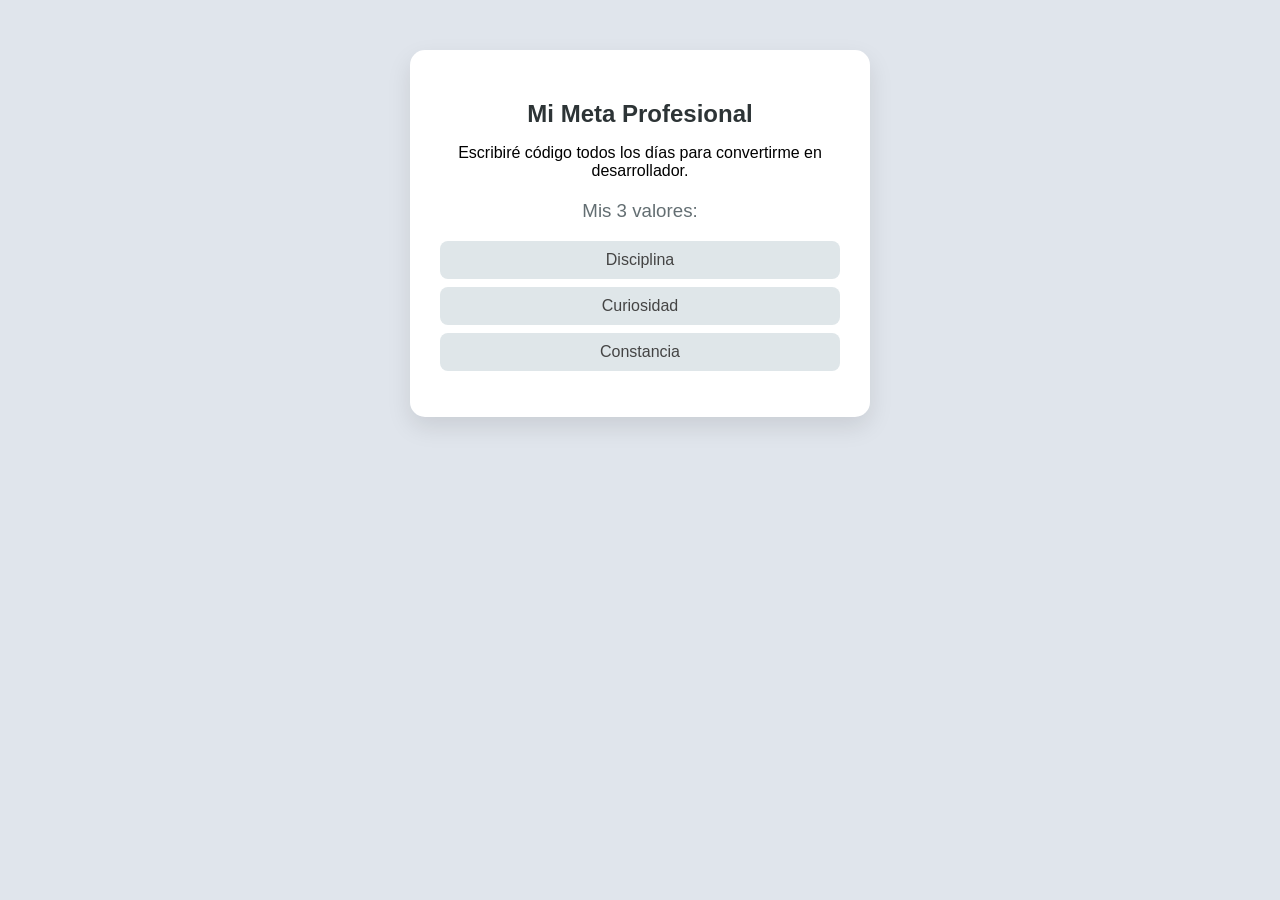
<file: retro-semana1.html>
<!DOCTYPE html>
<html lang="es">
<head>
    <meta charset="UTF-8">
    <meta name="viewport" content="width=device-width, initial-scale=1.0">
    <title>Document</title>
    <link rel="stylesheet" href="retro-semana1.css">
</head>
<body>
    <section class="tarjeta">
        <h2>Mi Meta Profesional</h2>
        <p>Escribiré código todos los días para convertirme en desarrollador.</p>

        <h3>Mis 3 valores:</h3>
        <ul>
            <li>Disciplina</li>
            <li>Curiosidad</li>
            <li>Constancia</li>
        </ul>
    </section>   
</body>
</html>
</file>
<file: retro-semana1.css>
body {
    background-color: #e0e5ec;
    font-family: sans-serif;
    display: flex;
    justify-content: center;
    padding-top: 50px;
    margin: 0;
}

.tarjeta {
    background-color: white;
    padding: 30px;
    border-radius: 15px;
    box-shadow: 0 10px 25px rgba(0, 0, 0, 0.1);
    text-align: center;
    width: 100%;
    max-width: 400px;
}

h2 {
    color: #2d3436;
    margin-bottom: 10px;
}

h3 {
    color: #636e72;
    margin-top: 20px;
    font-weight: normal;
}

ul {
    list-style: none;
    padding: 0;
}

li {
    background: #dfe6e9;
    margin: 8px 0;
    padding: 10px;
    border-radius: 8px;
    color: #444;
}
</file>
